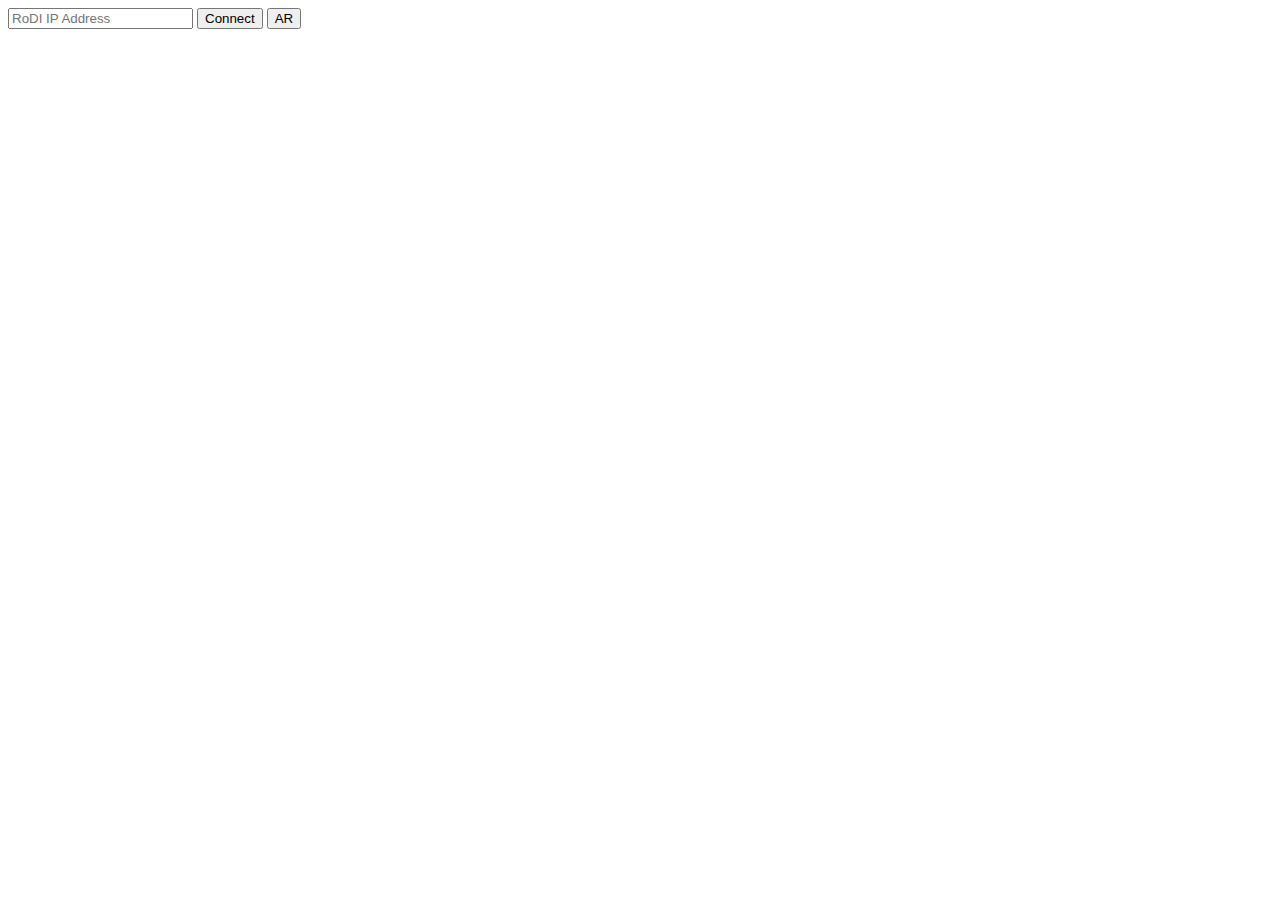
<file: index.html>
<!DOCTYPE html>
<html lang="en">
<head>
    <meta charset="UTF-8">
    <meta name="viewport" content="width=device-width, initial-scale=1.0">
    <title>Document</title>
</head>
<body>
    <input type="text" id="ip" placeholder="RoDI IP Address">
    <script>
        function connectRODI() {
            fetch('/conectar', {
                method: "POST",
                headers: {
                    'Content-Type': 'application/json'
                },
                body: JSON.stringify({ ip: document.getElementById('ip').value })
            })
            .then(response => {
                if (response.ok) {
                    return response.json();
                } else {
                    throw new Error('Error al conectar');
                }
            })
            .then(data => {
                if (data.message) {
                    alert("Conectado exitosamente!!");
                } else if (data.error) {
                    alert("Error al conectar: " + data.error);
                }
            })
            .catch(error => {
                console.error('Error:', error);
                alert('Error al conectar a RoDI');
            });
        }
    </script>
    <button onclick="connectRODI()">Connect</button>
    <a href="AR.html"><button>AR</button></a>
</body>
</html>
</file>
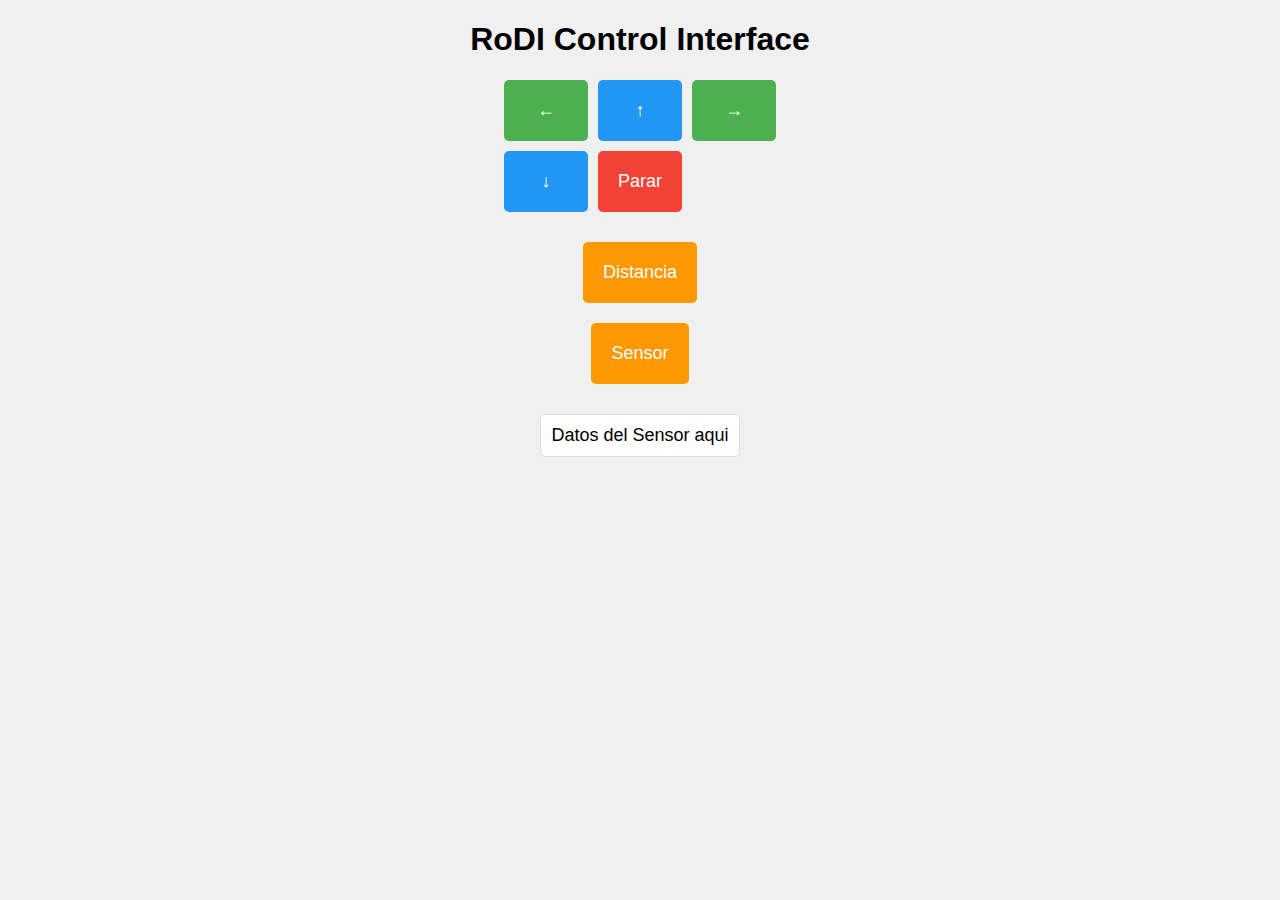
<file: sitioWebRodi.html>
<html>
<head>
<meta charset="utf-8">
<meta name="viewport" content="width=device-width, initial-scale=1">
<title>RoDI Control Interface</title>
<style>
body {
    font-family: Arial, sans-serif;
    display: flex;
    flex-direction: column;
    align-items: center;
    height: 100vh;
    margin: 0;
    background-color: #f0f0f0;
}
.control-panel {
    display: grid;
    grid-template-columns: repeat(3, 1fr);
    gap: 10px;
    margin-bottom: 20px;
}
button {
    padding: 20px;
    font-size: 18px;
    cursor: pointer;
    border: none;
    border-radius: 5px;
    transition: background-color 0.3s;
}
button:hover {
    opacity: 0.8;
}
#left, #right {
    background-color: #4CAF50;
    color: white;
}
#forward, #backward {
    background-color: #2196F3;
    color: white;
}
#stop {
    background-color: #f44336;
    color: white;
}
#get-distance, #get-line {
    background-color: #FF9800;
    color: white;
    margin: 10px;
}
#sensor-data {
    font-size: 18px;
    margin-top: 20px;
    padding: 10px;
    border: 1px solid #ddd;
    border-radius: 5px;
    background-color: white;
}
</style>
</head>
<body>
<h1>RoDI Control Interface</h1>
<div class="control-panel">
    <button id="left">←</button>
    <button id="forward">↑</button>
    <button id="right">→</button>
    <button id="backward">↓</button>
    <button id="stop">Parar</button>
</div>
<button id="get-distance">Distancia</button>
<button id="get-line">Sensor</button>
<div id="sensor-data">Datos del Sensor aqui</div>

<script>
document.addEventListener('DOMContentLoaded', () => {
    const buttons = document.querySelectorAll('.control-panel button');
    const getDistanceBtn = document.getElementById('get-distance');
    const getLineBtn = document.getElementById('get-line');
    const sensorData = document.getElementById('sensor-data');
    
    buttons.forEach(button => {
        button.addEventListener('click', () => {
            const command = button.id;
            
            fetch('/control', {
                method: 'POST',
                headers: {
                    'Content-Type': 'application/json',
                },
                body: JSON.stringify({ command: command }),
            })
            .then(response => response.json())
            .then(data => {
                console.log('logrado:', data);
                sensorData.textContent = `Command sent: ${command}`;
            })
            .catch((error) => {
                console.error('error:', error);
                sensorData.textContent = 'Error enviando comando';
            });
        });
    });

    function getSensorData(type) {
        fetch(`/sensor?type=${type}`)
        .then(response => response.json())
        .then(data => {
            sensorData.textContent = `${type.charAt(0).toUpperCase() + type.slice(1)} sensor: ${JSON.stringify(data)}`;
        })
        .catch((error) => {
            console.error('Error:', error);
            sensorData.textContent = 'Error consiguiendo datos del sensor';
        });
    }

    getDistanceBtn.addEventListener('click', () => getSensorData('distancia'));
    getLineBtn.addEventListener('click', () => getSensorData('linea'));
});
</script>

</body>
</html>
</file>
